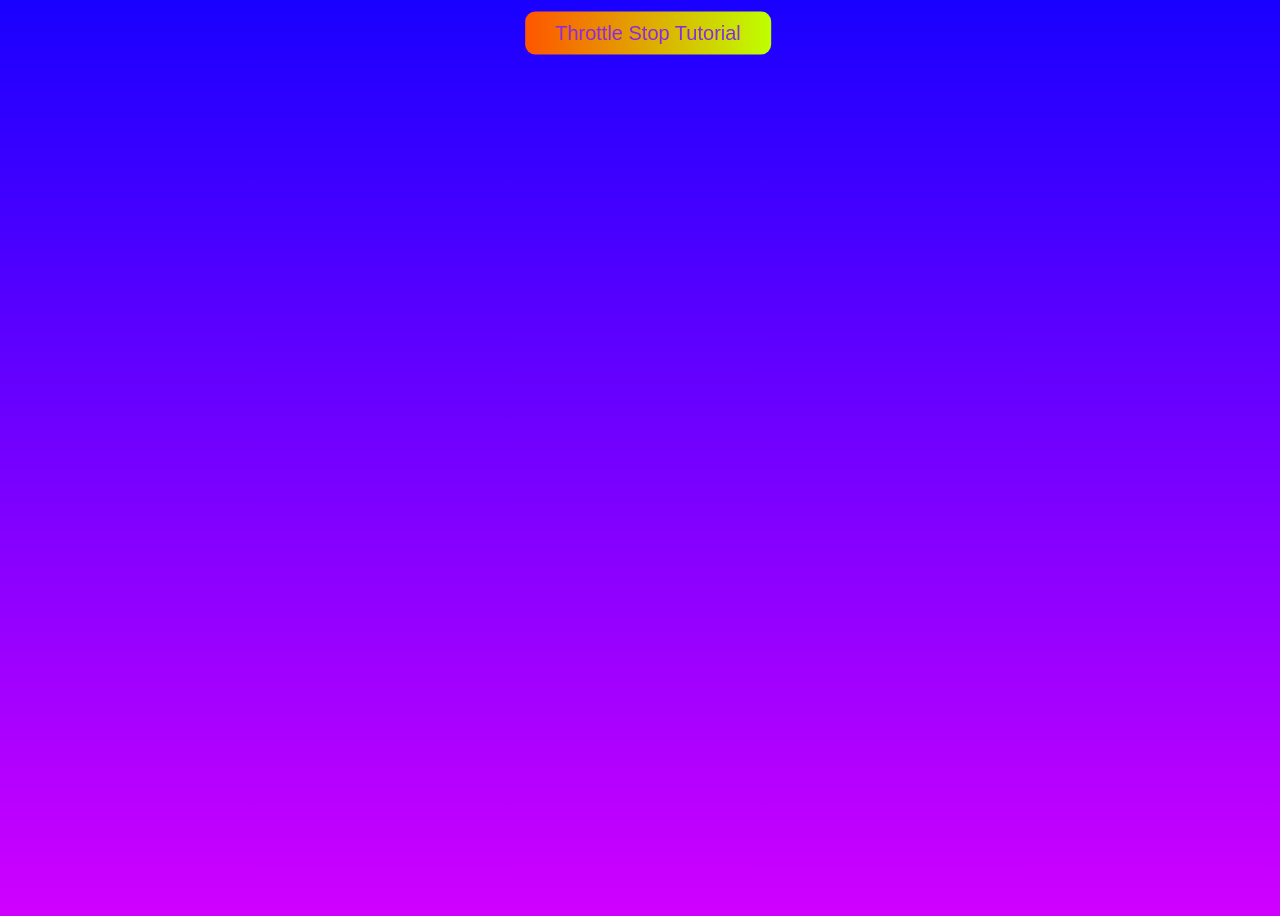
<file: index.html>
<!DOCTYPE html>
<html>
    <head>
        <title>My Website</title>
        <link rel="stylesheet" href="styles.css">
        <meta name="viewport" content="width=device-width, initial-scale=1.0">
    </head>
    <body class="body">
        <button onclick = "location.href='throttlestop.html'" class="button1">Throttle Stop Tutorial</button>
    </body>

</html>
</file>
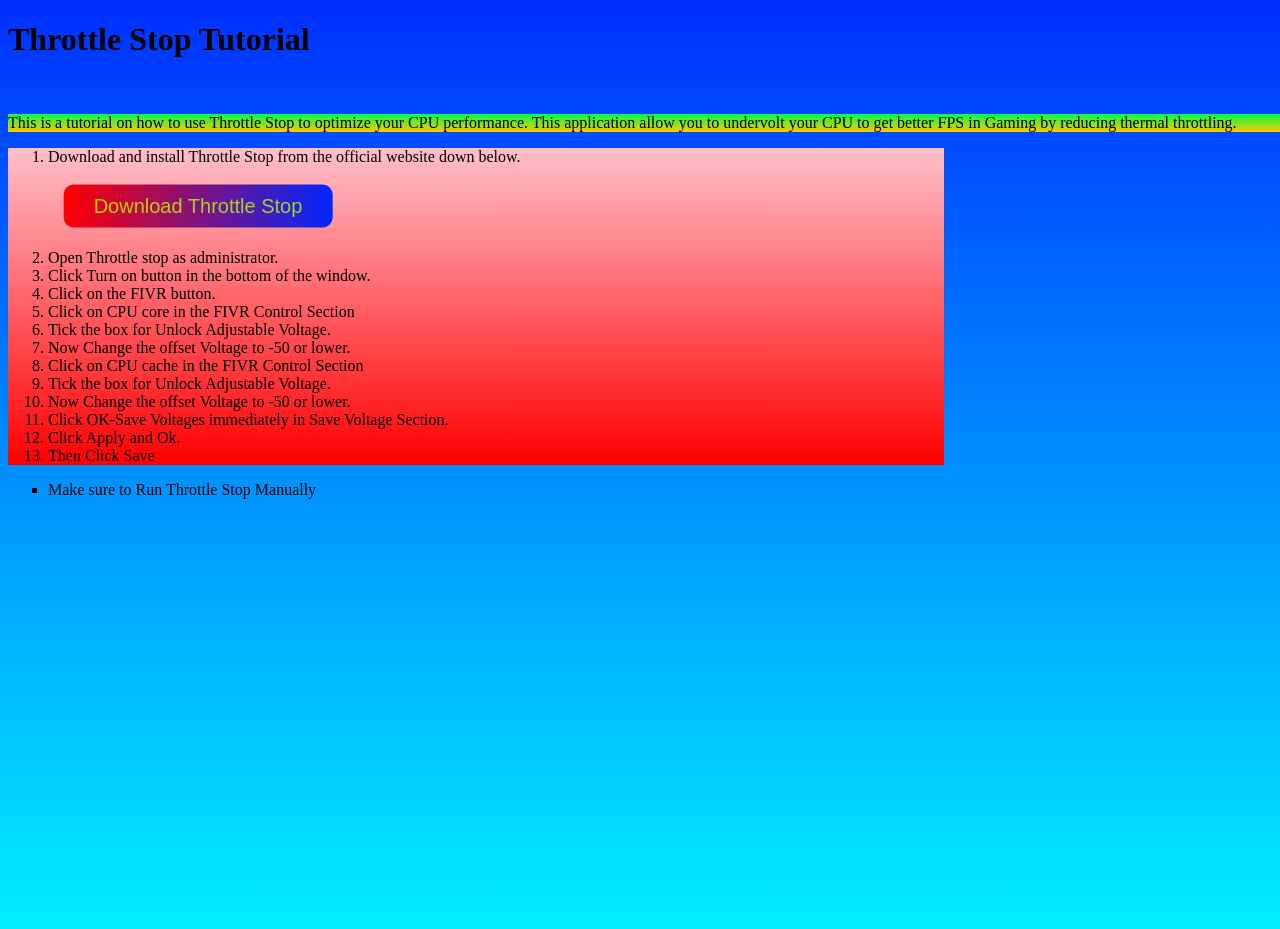
<file: throttlestop.html>
<!DOCTYPE html>
<html>
    <head>
        <meta name="viewport" content="width=device-width, initial-scale=1.0">
        <title>Throttle Stop Tutorial</title>
        <link rel="stylesheet" href="styles.css">
    </head>
    <body class="body2">
        <h1 class="title1">Throttle Stop Tutorial</h1><br>
        <p class="text">This is a tutorial on how to use Throttle Stop to optimize your CPU performance. This application allow you to undervolt your CPU to get better FPS in Gaming by reducing thermal throttling.</p>
        <ol class="steps">
            <li>Download and install Throttle Stop from the official website down below.</li>
            <button class="button2" onclick = "location.href='https://www.techpowerup.com/download/techpowerup-throttlestop/'" class="glow-btn">Download Throttle Stop</button>
            <li>Open Throttle stop as administrator.</li>
            <li>Click Turn on button in the bottom of the window.</li>
            <li>Click on the FIVR button.</li>
            <li>Click on CPU core in the FIVR Control Section</li>
            <li>Tick the box for Unlock Adjustable Voltage.</li>
            <li>Now Change the offset Voltage to -50 or lower.</li>
            <li>Click on CPU cache in the FIVR Control Section</li>
            <li>Tick the box for Unlock Adjustable Voltage.</li>
            <li>Now Change the offset Voltage to -50 or lower.</li>
            <li>Click OK-Save Voltages immediately in Save Voltage Section.</li>
            <li>Click Apply and Ok.</li>
            <li>Then Click Save</li>
        </ol>
        <ul type="square" class="note">
            <li>Make sure to Run Throttle Stop Manually</li>
        </ul>
    </body>
</html>
</file>
<file: styles.css>
.body{
  width: 100%;
  height: 100vh;
  background: linear-gradient(rgb(25, 0, 255), rgb(208, 0, 255)); 
  background-repeat: no-repeat;
  background-size: cover;
  position: relative;

}
.body2{
  width: 100%;
  height: 100vh;
  background: linear-gradient(rgb(0, 47, 255), rgb(0, 238, 255)); 
  background-repeat: no-repeat;
  background-size: cover;
  position: relative;

}
.button1{
  position: relative;
  margin-top: 25px;
  left: 50%;
  transform: translate(-50%, -50%);
  padding: 10px 30px;
  font-size: 20px;
  background: linear-gradient(to right, rgb(255, 85, 0), rgb(191, 255, 0));
  color: blueviolet;
  border: none;
  border-radius: 10px;
  cursor: pointer;

}
.button1:hover{
  background: linear-gradient(to right, rgb(191, 255, 0), rgb(255, 85, 0));
}

.button2{
  margin: 40px 20px 0px 150px;
  padding:10px 30px ;
  color: rgb(8, 0, 255);
  position: relative;
  transform: translate(-50%, -50%);
  font-size: 20px;
  background: linear-gradient(to right, rgb(255, 0, 0), rgb(0, 38, 255));
  color: rgba(191, 255, 0, 0.792);
  border: none;
  border-radius: 10px;
  cursor: pointer;
}
.button2:hover{
  margin: 40px 20px 0px 150px;
  padding:11px 31px ;
  color: rgb(8, 0, 255);
  position: relative;
  transform: translate(-50%, -50%);
  font-size: 20px;
  background: linear-gradient(to right, rgb(0, 38, 255), rgb(255,0,0));
  color: rgba(191, 255, 0, 0.792);
  border: none;
  border-radius: 10px;
  cursor: pointer;
}
.steps{
  background-attachment: fixed;
  background: linear-gradient(pink,red);
  width: 70%;
}
.text{
  background: linear-gradient(rgb(0, 255, 68),rgb(255, 200, 0));
}
</file>
